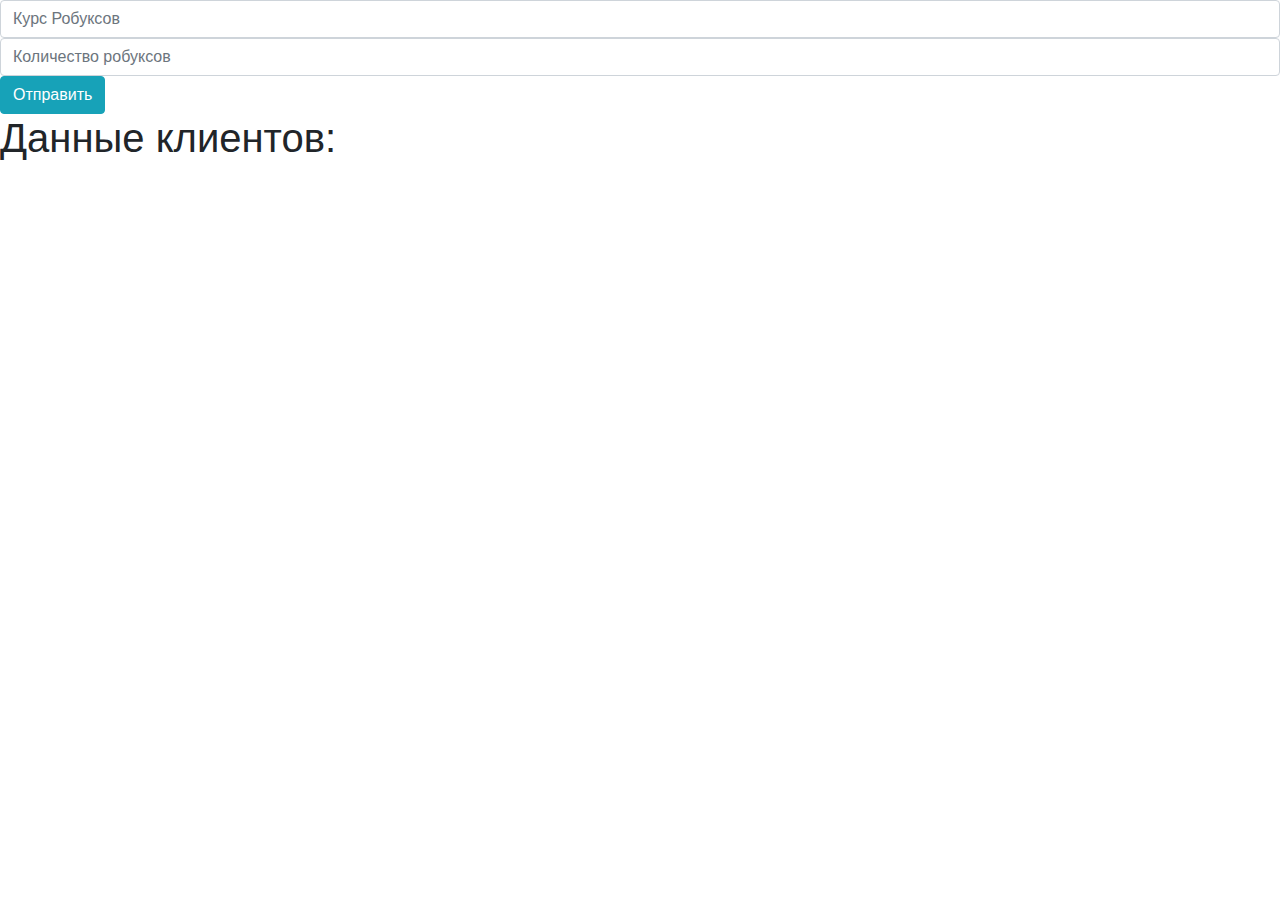
<file: src/main/resources/templates/indexx.html>
<!DOCTYPE html>
<html xmlns:th="http:/www.thymeleaf.org" xmlns="http://www.w3.org/1999/html">
<head>
    <link rel="stylesheet" href="https://cdn.jsdelivr.net/npm/bootstrap@4.4.1/dist/css/bootstrap.min.css" integrity="sha384-Vkoo8x4CGsO3+Hhxv8T/Q5PaXtkKtu6ug5TOeNV6gBiFeWPGFN9MuhOf23Q9Ifjh" crossorigin="anonymous">

    <meta charset="UTF-8">
    <title>Title</title>
</head>
<body>
<form action="/" method="post">
    <input name="course" type="text" placeholder="Курс Робуксов" class="form-control">
    <input name="free" type="text" placeholder="Количество робуксов" class="form-control">
    <button type="submit" class="btn btn-info">Отправить</button>
</form>
<h1>Данные клиентов:</h1>

</body>
</html>
</file>
